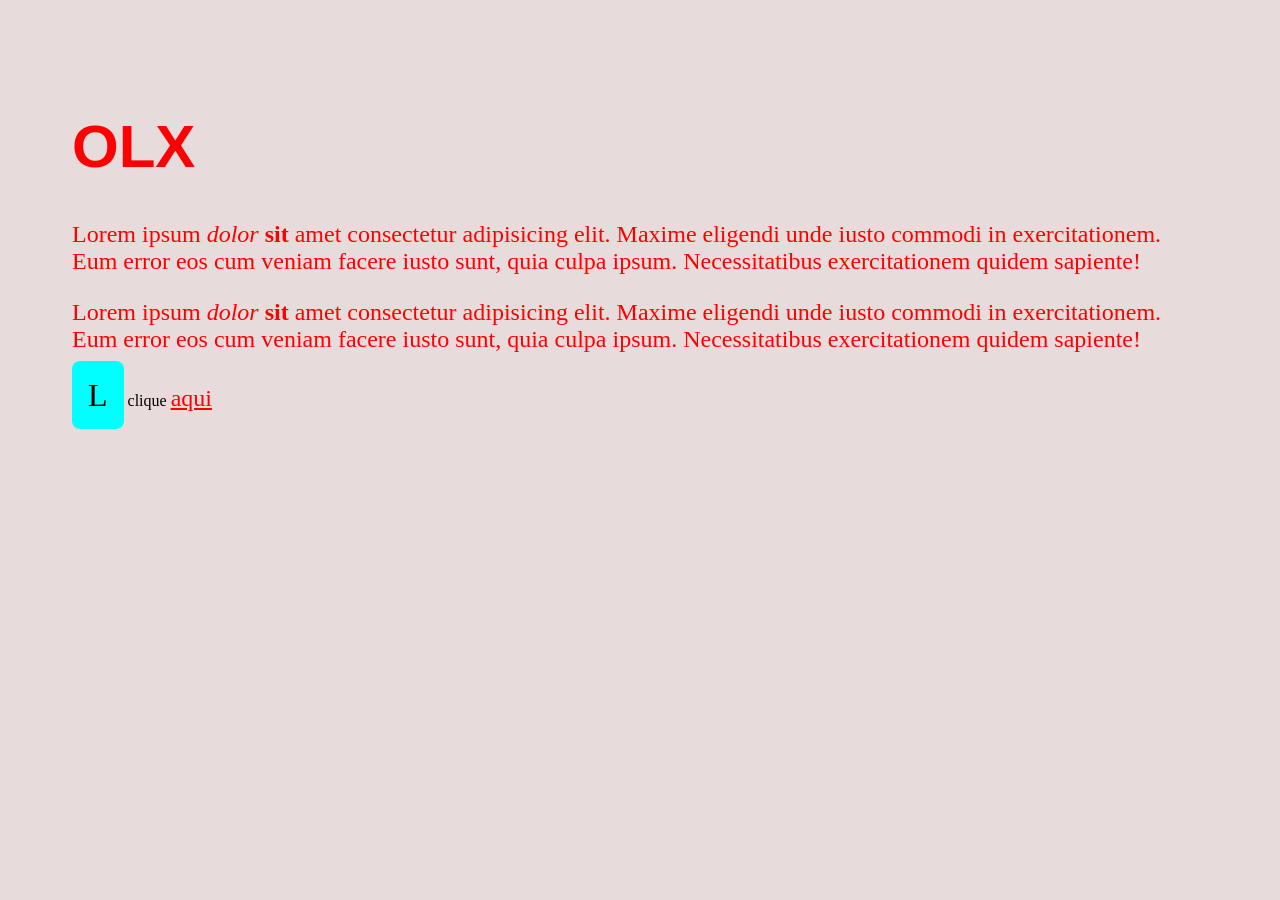
<file: introducao/intro.html>
<!DOCTYPE html>
<html lang="en">

<head>
    <meta charset="UTF-8">
    <meta name="viewport" content="width=device-width, initial-scale=1.0">
    <title>OLX</title>

    <link rel="stylesheet" href="style.css">

</head>

<body>

    <div class="container">
        <h1>OLX</h1>
    </div class="content">

    <p>Lorem ipsum <i>dolor</i> <strong>sit</strong> amet consectetur adipisicing elit. Maxime eligendi unde iusto
        commodi in exercitationem.
        Eum error eos cum veniam facere iusto sunt, quia culpa ipsum. Necessitatibus exercitationem quidem sapiente!</p>

    <p>Lorem ipsum <i>dolor</i> <strong>sit</strong> amet consectetur adipisicing elit. Maxime eligendi unde iusto
        commodi in exercitationem.
        Eum error eos cum veniam facere iusto sunt, quia culpa ipsum. Necessitatibus exercitationem quidem sapiente!</p>

    <span>L</span> <!--tag de texto-->

    clique <a href="https://www.youtube.com/watch?v=3KvJSJTECho&t=2s" target="_blank">aqui</a>

</body>

</html>
</file>
<file: introducao/style.css>
body {
    background-color: rgb(231, 219, 219);
    padding: 64px;
}

tag.container{
    background-color: red;

}

tag.content{
    background-color: aquamarine;
}

h1{
    font-family: 'Gill Sans', 'Gill Sans MT', Calibri, 'Trebuchet MS', sans-serif;
    font-size: 60px;
    font-weight: 600;
    color: red;
}

p{
    font-size: 24px;
    color: red;
}

a {
font-size: 24px;
color: red;
}

span{
    font-size: 32px;
    background-color: aqua;
    padding: 16px; 
    border-radius: 8px;
    transition: padding 2s;
}

span haver {
    background-color: red;
    padding: 60px;
}
</file>
